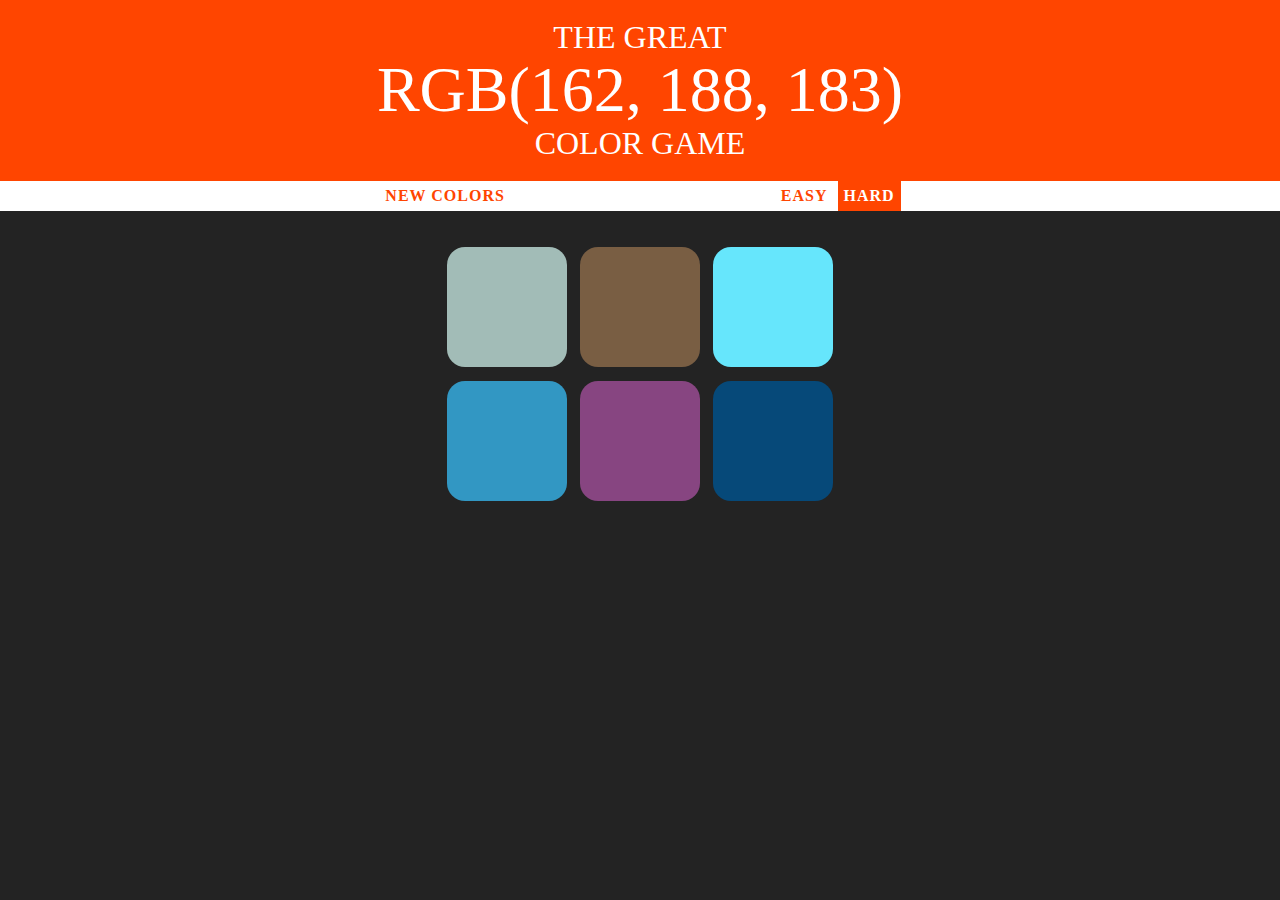
<file: index.html>
<!DOCTYPE html>
<html lang="en">
<head>
    <meta charset="UTF-8">
    <meta name="viewport" content="width=device-width, initial-scale=1.0">
    <link rel="stylesheet" href="colorGame.css">
    <title>Color Guessing Game</title>
</head>
<body>
    <h1>The Great <br>
        <span id="colorDisplay">RGB</span> <br>Color Game</h1>
    <div id="strip">
        <button id="resetColor">New Colors</button>
        <span id="message"></span>
        <button class="mode">Easy</button>
        <button class="mode selected">Hard</button>
    </div>
   <div class="container">
    <div class="square"></div>
    <div class="square"></div>
    <div class="square"></div>
    <div class="square"></div>
    <div class="square"></div>
    <div class="square"></div>
   </div>

   <script src="colorGame.js"></script>
</body>
</html>
</file>
<file: colorGame.css>
body{
    background-color: #232323;
    margin: 0;
    font-family:Georgia, 'Times New Roman', Times, serif
}
.container{
    max-width:400px;
    margin: 30px auto;
    
}
.square {
    width:30%;
    padding-bottom:30%;
    margin:1.66%;
    background:purple;
    float:left;
    border-radius: 15%;
    transition: background 0.5s;
    --webkit-transition: background 0.5s;
    --moz-transition: background 0.5s;
}

h1{
    text-align: center;
    background: orangered;
    color:#fff;
    margin: 0;
    line-height:1.1;
    font-weight: normal;
    text-transform: uppercase;
    padding:20px 0px;
}

#colorDisplay{
    font-size:200%;
    
}

#strip{
    background:#fff;
    height:30px;
    text-align:center;
    color:#000;
}

.selected{
    background:orangered;
    color:#fff;
}



button{
    border:none;
    background:none;
    text-transform: uppercase;
    height:100%;
    font-weight:700;
    color:orangered;
    letter-spacing: 1px;
    font-size: inherit;
    font-family: inherit;
    outline: none;
}

button:active{
    border-radius: none;
}

button:hover{
    background-color: orangered;
    color:#fff;
    transition: all 0.5s;
    --webkit-transition: all 0.5s;
    --moz-transition: all 0.5s;
}

.changeButtonOnCorrect{

}
#message{
   display: inline-block;
   width:20%;
}
</file>
